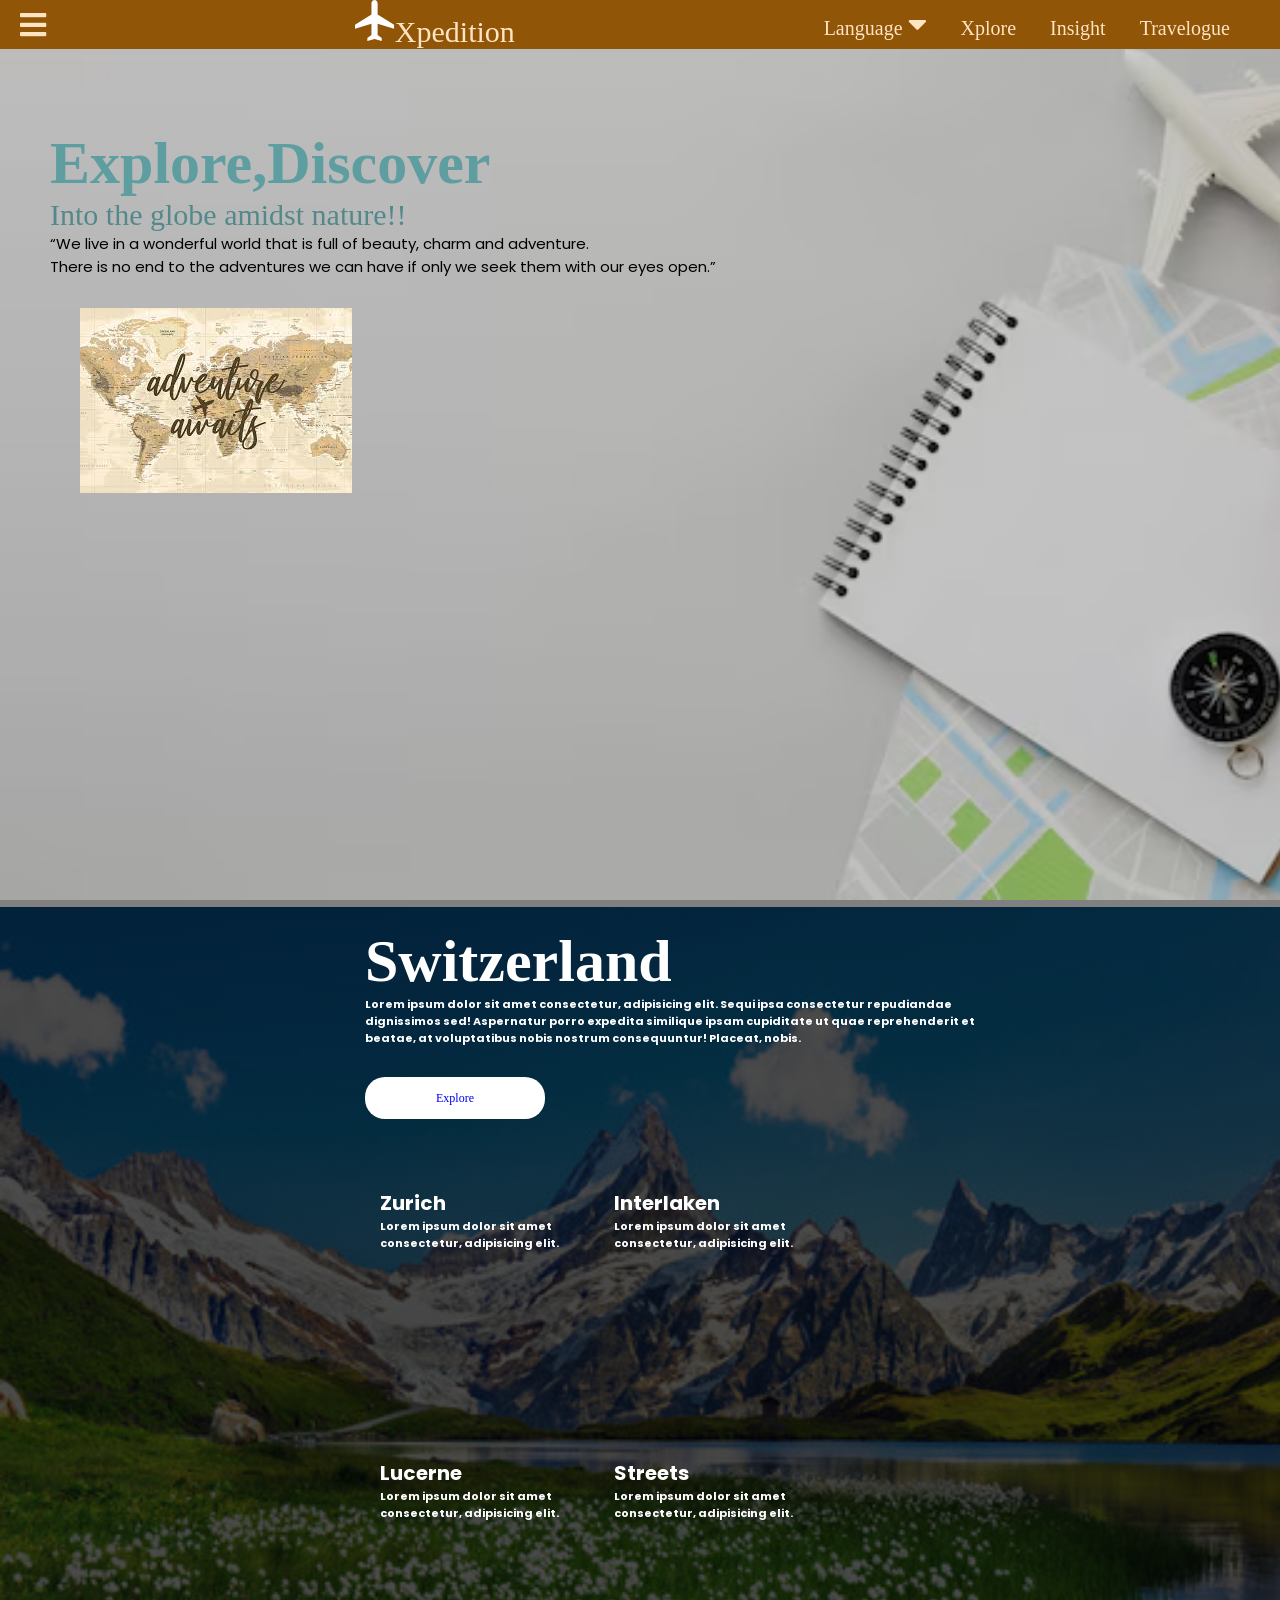
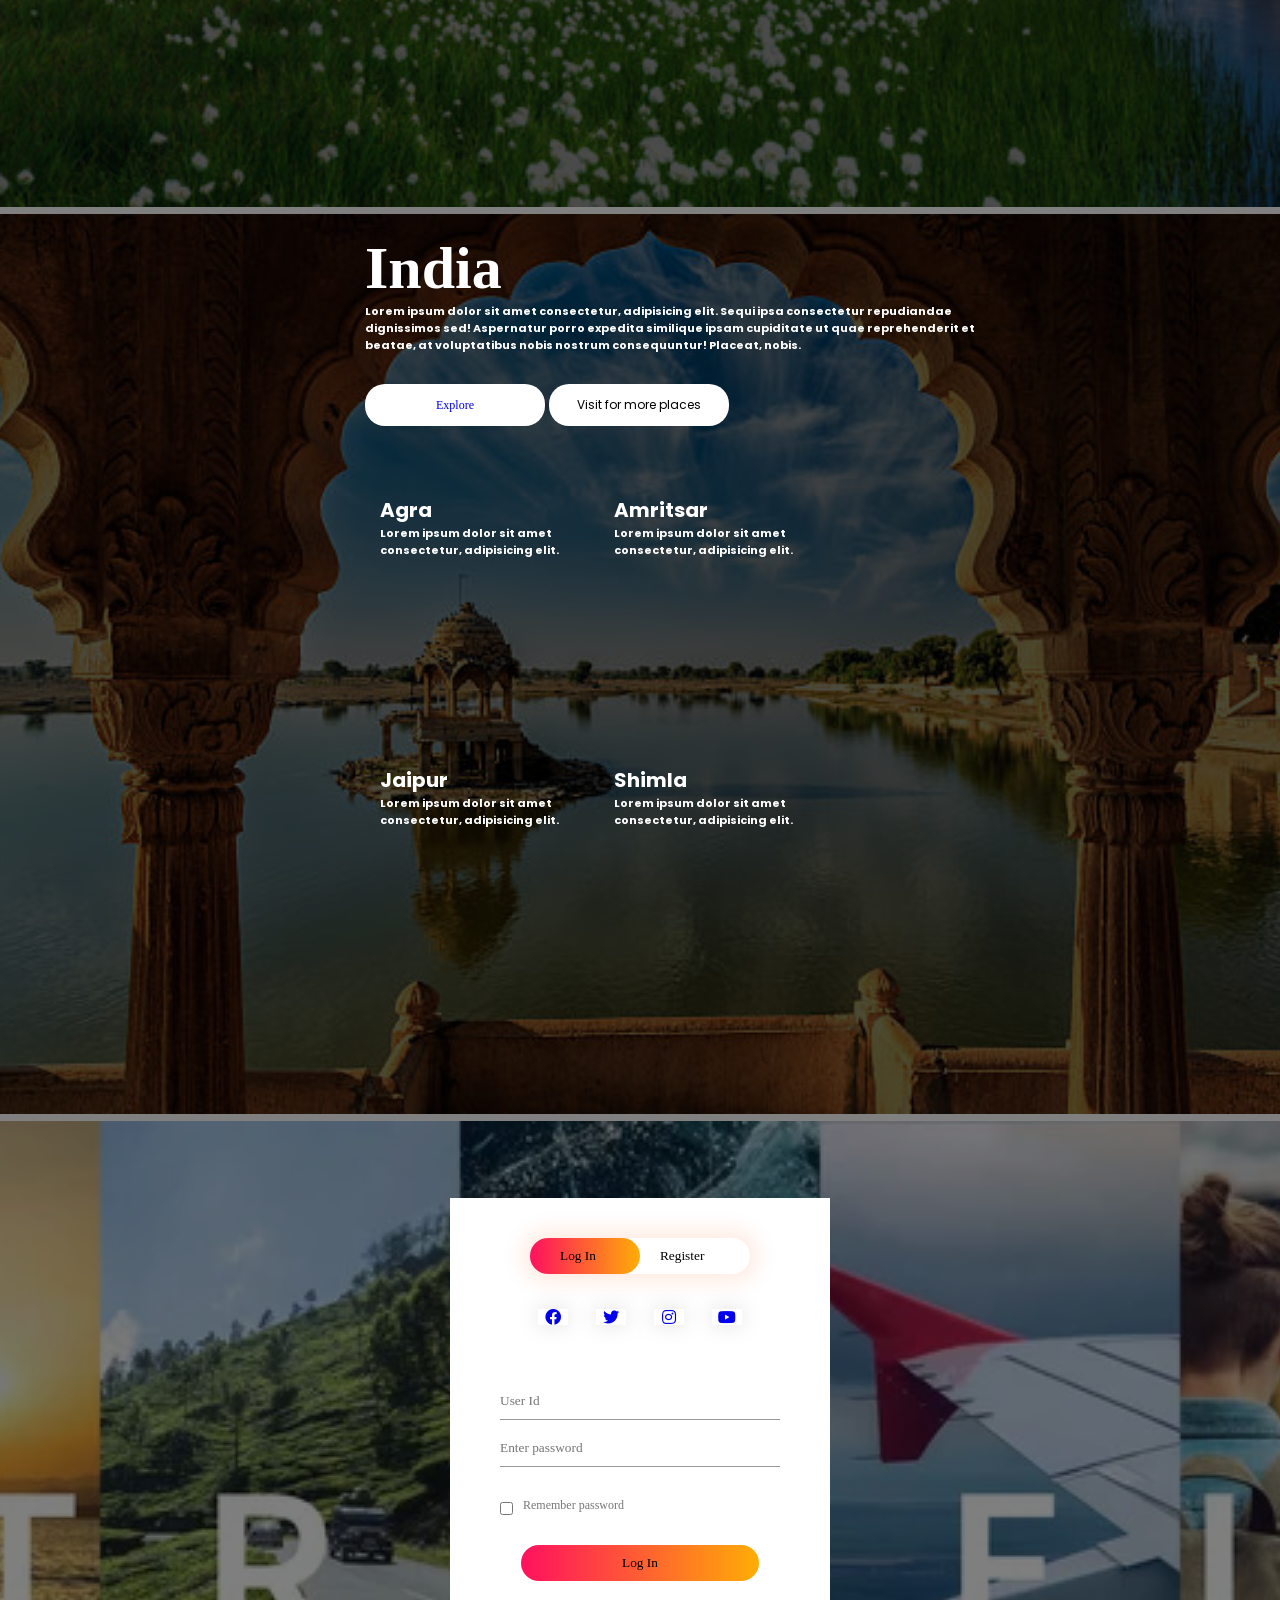
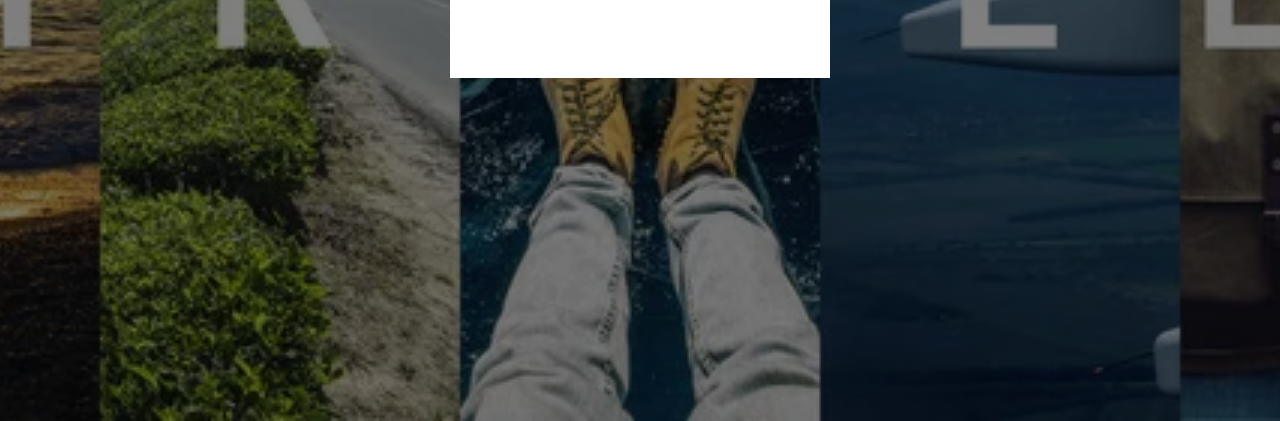
<file: index.html>
<!DOCTYPE html>
<html lang="en">
<head>
    <meta charset="UTF-8">
    <meta name="viewport" content="width=device-width, initial-scale=1.0">
    <title>Travel logs!!</title>
    <link rel="stylesheet" href="index.css">
    <link rel="stylesheet" href="https://cdnjs.cloudflare.com/ajax/libs/font-awesome/5.15.2/css/all.min.css"/>
</head>
<body>
    <div class="main">
        <nav class="navbar">
            <div class="nav">
                <li><i class="fas fa-bars"></i>
                    <div class="dropdown1" >
                        <ul>
                          <li><a href="#"><i class="fas fa-qrcode"></i>
                            Dashboard</a></li>
                          <li><a href="#"><i class="fas fa-link"></i>
                            Shortcuts</a></li>
                          <li><a href="#"><i class="fas fa-stream"></i>
                            Overview</a></li>
                          <li><a href="#"><i class="fas fa-sliders-h"></i>
                            Service</a></li>
                          <li><a href="#"><i class="fas fa-phone-volume"></i>
                            Contact</a></li>
                          <li><a href="#"><i class="fas fa-comments"></i>
                            Feedback</a></li>
                        </ul>
                    </div>
                </li>   
                <div class="logo"><a href="#" style="font-family: 'Times New Roman', Times, serif;">
                    <img src="icon.png" alt="">Xpedition</a></div>    
                <ul>
                    <li><a href="#">Language <i class="fas fa-caret-down"></i></a>
                        <div class="dropdown">
                            <ul>
                                <li><a href="#">English</a></li>
                                <li><a href="#">Hindi</a></li>
                                <li><a href="#">French</a></li>
                                <li><a href="#">Japanese</a></li>
                                <li><a href="#">Germany</a></li>
                            </ul>
                        </div>
                    </li>
                    <li><a href="#">Xplore</a></li>
                    <li><a href="#">Insight</a></li>
                    <li><a href="#">Travelogue</a></li>
                </ul>
            </div>
            
        </nav>
        <div class="contents">
            <h1 style="color: cadetblue;">Explore,Discover</h1>
            <h2>Into the globe amidst nature!!</h2>
            <p>“We live in a wonderful world that is full of beauty, charm and adventure.</p>
            <p> There is no end to the adventures we can have if only we seek them with our eyes open.”</p>
        </div>
        <div class="image">
            <img src="images.jpeg" alt="">
        </div>
    </div>
    <div class="line">  </div>
    <div class="container">  
        <div class="row">
            <div class="col">
                <h1>Switzerland</h1>
                <p>Lorem ipsum dolor sit amet consectetur, adipisicing elit. Sequi ipsa consectetur repudiandae dignissimos sed! Aspernatur porro expedita similique ipsam cupiditate ut quae reprehenderit et beatae, at voluptatibus nobis nostrum consequuntur!
                Placeat, nobis. </p>
                <button type="button"><a href="https://www.myswitzerland.com/en-in/">Explore</a></button>
            </div>
            <div class="col">
                <div class="card card1">
                    <h5>Zurich</h5>
                    <p>Lorem ipsum dolor sit amet consectetur, adipisicing elit.</p>
                </div>
                <div class="card card2">
                    <h5>Interlaken</h5>
                    <p>Lorem ipsum dolor sit amet consectetur, adipisicing elit.</p>
                </div>
                <div class="card card3">
                    <h5>Lucerne</h5>
                    <p>Lorem ipsum dolor sit amet consectetur, adipisicing elit.</p>
                </div>
                <div class="card card4">
                    <h5>Streets</h5>
                    <p>Lorem ipsum dolor sit amet consectetur, adipisicing elit.</p>
                </div>
            </div>
        </div>
    </div>
    <div class="line">  </div>
    <div class="container1">  
        <div class="row">
            <div class="col">
                <h1>India</h1>
                <p>Lorem ipsum dolor sit amet consectetur, adipisicing elit. Sequi ipsa consectetur repudiandae dignissimos sed! Aspernatur porro expedita similique ipsam cupiditate ut quae reprehenderit et beatae, at voluptatibus nobis nostrum consequuntur!
                Placeat, nobis. </p>
                <button type="button"><a href="https://www.indembassyhanoi.gov.in/page/tourism-in-india/">Explore</a></button>
                <button type="button1" class="btn1" ><a href="nxt_page.html" style="font-family:'Poppins',sans-serif; color: black;">Visit for more places</a></button>
            </div>
            <div class="col">
                <div class="card card11">
                    <h5>Agra</h5>
                    <p>Lorem ipsum dolor sit amet consectetur, adipisicing elit.</p>
                </div>
                <div class="card card12">
                    <h5>Amritsar</h5>
                    <p>Lorem ipsum dolor sit amet consectetur, adipisicing elit.</p>
                </div>
                <div class="card card13">
                    <h5>Jaipur</h5>
                    <p>Lorem ipsum dolor sit amet consectetur, adipisicing elit.</p>
                </div>
                <div class="card card14">
                    <h5>Shimla</h5>
                    <p>Lorem ipsum dolor sit amet consectetur, adipisicing elit.</p>
                </div>
            </div>
        </div>
    </div>
    <div class="line">  </div>
    <div class="login">
        <div class="form">
            <div class="btn-box">
                <div id="b1"></div>
                <button type="button" class="toggle" onclick="login()">Log In</button>
                <button type="button" class="toggle" onclick="register()">Register</button>
            </div>
            <div class="social_media">
                <a href="#"><i class="fab fa-facebook"></i></a>
                <a href="#"><i class="fab fa-twitter"></i></a>
                <a href="#"><i class="fab fa-instagram"></i></a>
                <a href="#"><i class="fab fa-youtube"></i></a>
            </div>
            <form id="login" class="input">
                <input type="text" class="input-field" placeholder="User Id" required>
                <input type="text" class="input-field" placeholder="Enter password" required>
                <input type="checkbox" class="checkbox"><span style="font-family: 'Times New Roman', Times, serif;">Remember password</span>
                <button type="submit" class="sub-btn">Log In</button>
            </form>
            <form id="register" class="input">
                <input type="text" class="input-field" placeholder="User Id" required>
                <input type="email" class="input-field" placeholder="Email Id" required>
                <input type="text" class="input-field" placeholder="Enter password" required>
                <input type="checkbox" class="checkbox"><span style="font-family: 'Times New Roman', Times, serif;">I agree to the terms and conditions</span>
                <button type="submit" class="sub-btn">Register</button>
            </form>
        </div>
    </div>
    <script>
        var x = document.getElementById("login");
        var y = document.getElementById("register");
        var z = document.getElementById("b1"); // Corrected this line
        
        function register() {
            x.style.left = "-400px";
            y.style.left = "50px";
            z.style.left = "110px";
        }
    
        function login() {
            x.style.left = "50px";
            y.style.left = "450px";
            z.style.left = "0";
        }
    </script>
    
</body>
</html>
</file>
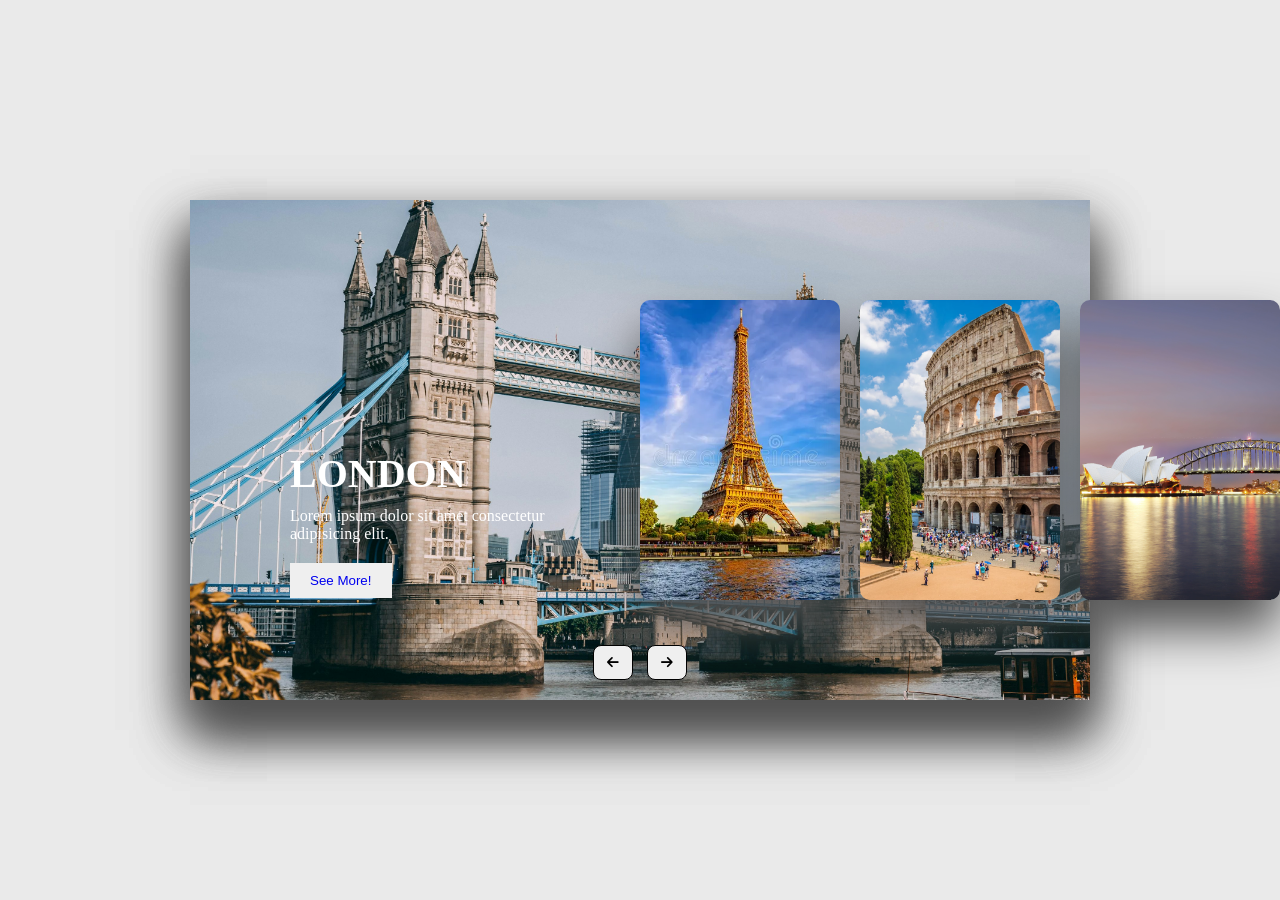
<file: nxt_page.html>
<!DOCTYPE html>
<html lang="en">
<head>
    <meta charset="UTF-8">
    <meta name="viewport" content="width=device-width, initial-scale=1.0">
    <title>More to Explore</title>
    <link rel="stylesheet" href="https://cdnjs.cloudflare.com/ajax/libs/font-awesome/6.6.0/css/all.min.css">
    <link rel="stylesheet" href="nxt.css">
</head>
<body>
    <div class="container">
        <div class="slide">
            <div class="items" style="background-image: url(mal.jpg);">
                <div class="contents">
                    <div class="name">Maldives</div>
                    <div class="des">Lorem ipsum dolor sit amet consectetur adipisicing elit. </div>
                    <button><a href="https://www.thrillophilia.com/countries/maldives">See More!</a></button>
                </div>
            </div>
            <div class="items" style="background-image: url(lon.jpeg);">
                <div class="contents">
                    <div class="name">London</div>
                    <div class="des">Lorem ipsum dolor sit amet consectetur adipisicing elit. </div>
                    <button><a href="https://www.visitlondon.com/">See More!</a></button>
                </div>
            </div>
            <div class="items" style="background-image: url(Paris.webp);">
                <div class="contents">
                    <div class="name">Paris</div>
                    <div class="des">Lorem ipsum dolor sit amet consectetur adipisicing elit. </div>
                    <button><a href="https://www.tripadvisor.in/Tourism-g187147-Paris_Ile_de_France-Vacations.html">See More!</a></button>
                </div>
            </div>
            <div class="items" style="background-image: url(rome.avif);">
                <div class="contents">
                    <div class="name">Rome</div>
                    <div class="des">Lorem ipsum dolor sit amet consectetur adipisicing elit. </div>
                    <button><a href="https://www.tripadvisor.in/Tourism-g187791-Rome_Lazio-Vacations.html">See More!</a></button>
                </div>
            </div>
            <div class="items" style="background-image: url(aus.jpg);">
                <div class="contents">
                    <div class="name">Australia</div>
                    <div class="des">Lorem ipsum dolor sit amet consectetur adipisicing elit. </div>
                    <button><a href="https://www.australia.com/en-in/travel-inspiration.html?gclid=Cj0KCQiAuou6BhDhARIsAIfgrn74qB4giqe_jsfMvnkeNQAWDfz-dSr3fFcBI_Xjs6wXLg8DsbJqk40aAqIQEALw_wcB&ef_id=Cj0KCQiAuou6BhDhARIsAIfgrn74qB4giqe_jsfMvnkeNQAWDfz-dSr3fFcBI_Xjs6wXLg8DsbJqk40aAqIQEALw_wcB:G:s&s_kwcid=AL!4635!3!721114964317!p!!g!!travel%20australia!21906554299!169040927983&utm_actcampaign=21906554299&gad_source=1">See More!</a></button>
                </div>
            </div>
            <div class="items" style="background-image: url(nethers.avif);">
                <div class="contents">
                    <div class="name">Netherland</div>
                    <div class="des">Lorem ipsum dolor sit amet consectetur adipisicing elit. </div>
                    <button><a href="https://www.tripadvisor.in/Tourism-g188553-The_Netherlands-Vacations.html">See More!</a></button>
                </div>
            </div>
            <div class="items" style="background-image: url(dubai.jpg);">
                <div class="contents">
                    <div class="name">Dubai</div>
                    <div class="des">Lorem ipsum dolor sit amet consectetur adipisicing elit. </div>
                    <button><a href="https://bigonetourism.com/dubai-attractions/?gad_source=1&gclid=Cj0KCQiAuou6BhDhARIsAIfgrn6NzSHcVi1bzHucljfn_EdxKBOwQfcZ3-F72NOyUX58lnNgS4aAVNUaAoZwEALw_wcB">See More!</a></button>
                </div>
            </div>
        </div>
        <div class="button">
            <button class="prev"><i class="fa-solid fa-arrow-left"></i></button>
            <button class="next"><i class="fa-solid fa-arrow-right"></i></button>
        </div>   
    </div>

    <script src="app.js"></script>
</body>
</html>
</file>
<file: index.css>
@import url('https://fonts.googleapis.com/css2?family=Poppins:ital,wght@0,100;0,200;0,300;0,400;0,500;0,600;0,700;0,800;0,900;1,100;1,200;1,300;1,400;1,500;1,600;1,700;1,800;1,900&display=swap');

* {
    padding: 0;
    margin: 0;
    text-decoration: none;
    list-style: none;
    font-family: "Grey Qo", cursive;
    box-sizing: border-box;
}

.main {
    background: linear-gradient(rgba(0, 0, 0, 0.2), rgba(0, 0, 0, 0.2)), url(travel.avif);
    position: relative;
    background-size: cover;
    height: 100vh;
    width: 100%;
}

.back {
    position: absolute;
    right: 0;
    bottom: 0;
    z-index: -1;
}

.navbar {
    background-color: rgb(145, 85, 7);
    padding-left: 20px;
    padding-right: 20px;
}

.nav {
    display: flex;
    align-items: center;
    justify-content: space-between;
    flex-wrap: wrap;
}

.logo a {
    font-size: 30px;
    color: bisque;
    font-weight: 500;
}

li {
    display: inline-block;
    position: relative;
}

li a {
    color: bisque;
    font-size: 20px;
    font-weight: 200;
    font-family: 'Times New Roman', Times, serif;
    margin-right: 30px;
    cursor: pointer;
    transition: all 0.3s linear;
}

li a:hover {
    color: chocolate;
}

.contents {
    margin-top: 80px;
    margin-left: 50px;
}

h1 {
    font-size: 50px;
    font-weight: 600;
}

h2 {
    color: rgb(83, 137, 139);
    font-size: 30px;
    font-weight: 400;
}

p {
    font-size: 15px;
    font-weight: 400;
    font-family: 'Poppins', sans-serif;
}

.image {
    padding-left: 80px;
    padding-top: 30px;
    cursor: pointer;
    transition: transform 0.5s;
    width: 40px;
}

.image:hover {
    transform: translateY(-10px);
}

.dropdown {
    display: none;
}

.nav ul li:hover .dropdown {
    display: block;
    position: absolute;
    left: 0;
    top: 100%;
    background-color: rgb(145, 85, 7);
}

.dropdown ul {
    display: block;
    margin: 10px;
}

.dropdown ul li {
    padding: 10px;
    width: 120px;
}

.nav li i {
    color: bisque;
    font-size: 30px;
    cursor: pointer;
}

.dropdown1 {
    display: none;
}

.nav li:hover .dropdown1 {
    display: block;
    position: absolute;
    left: 0;
    top: 100%;
    background-color: rgb(145, 85, 7);
}

.dropdown1 ul {
    display: block;
    margin: 10px;
}

.dropdown1 ul li {
    padding: 10px;
    width: 150px;
    font-family: 'Times New Roman', Times, serif;
}

.line {
    background-color: gray;
    height: 7px;
}

.container {
    width: 100%;
    height: 100vh;
    background: linear-gradient(rgba(0, 0, 0, 0.7), rgba(0, 0, 0, 0.7)), url(swi1.jpg);
    background-position: center;
    background-size: cover;
}

.row {
    display: flex;
    height: 90%;
    align-items: center;
    flex-wrap: wrap;
    justify-content: center;
}

.col {
    flex-basis: 50%;
    margin-left: 10vh;
}

h1 {
    color: white;
    font-size: 60px;
}

.col p {
    color: white;
    font-family: 'Poppins', sans-serif;
    font-size: 11px;
    font-weight: bold;
}

.row .col button {
    width: 180px;
    color: #000;
    font-size: 12px;
    font-family: 'Poppins', sans-serif;
    padding: 12px 0;
    background: #fff;
    border: 0;
    border-radius: 20px;
    outline: none;
    margin-top: 30px;
    cursor: pointer;
}

.btn1 a {
    width: 180px;
    color: #000;
    font-size: 12px;
    font-family: 'Poppins', sans-serif;
    padding: 12px 0;
    background: #fff;
    border: 0;
    border-radius: 20px;
    outline: none;
    margin-top: 30px;
    cursor: pointer;
    text-decoration: none;
}

.card {
    width: 200px;
    height: 230px;
    display: inline-block;
    border-radius: 10px;
    box-sizing: border-box;
    cursor: pointer;
    margin: 10px 15px;
    margin-top: 30px;
    background-position: center;
    background-size: cover;
    transition: transform 0.5s;
}

.card:hover {
    transform: translateY(-10px);
}

.col h5 {
    color: #fff;
    font-size: 20px;
    font-family: 'Poppins', sans-serif;
}

.container1 {
    width: 100%;
    height: 100vh;
    background: linear-gradient(rgba(0, 0, 0, 0.7), rgba(0, 0, 0, 0.7)), url(IND1.jpg);
    background-position: center;
    background-size: cover;
}

.login {
    background: linear-gradient(rgba(0, 0, 0, 0.5), rgba(0, 0, 0, 0.5)), url(login.jpg);
    position: absolute;
    background-position: center;
    background-size: cover;
    height: 100vh;
    width: 100%;
}

.form {
    width: 380px;
    height: 480px;
    position: relative;
    margin: 6% auto;
    background: #fff;
    padding: 5px;
    overflow: hidden;
}

.btn-box {
    width: 220px;
    margin: 35px auto;
    position: relative;
    box-shadow: 0 0 20px 9px #ff61241f;
    border-radius: 30px;
}

.toggle {
    padding: 10px 30px;
    cursor: pointer;
    background: transparent;
    border: 0;
    outline: none;
    position: relative;
    font-family: 'Times New Roman', Times, serif;
}

#b1 {
    top: 0;
    left: 0;
    position: absolute;
    width: 110px;
    height: 100%;
    background: linear-gradient(to right, #ff105f, #ffad06);
    border-radius: 30px;
    transition: 0.5s;
}

.social_media {
    margin: 30px auto;
    text-align: center;
}

.social_media i {
    width: 30px;
    margin: 0 12px;
    box-shadow: 0 0 20px 0 #7f7f7f3d;
    cursor: pointer;
}

.input {
    top: 180px;
    position: absolute;
    width: 280px;
    transition: 0.5s;
}

.input-field {
    width: 100%;
    padding: 10px 0;
    margin: 5px 0;
    border-left: 0;
    border-top: 0;
    border-right: 0;
    border-bottom: 1px solid #999;
    outline: none;
    background: transparent;
    font-family: 'Times New Roman', Times, serif;
}

.sub-btn {
    width: 85%;
    padding: 10px 30px;
    cursor: pointer;
    display: block;
    margin: auto;
    background: linear-gradient(to right, #ff105f, #ffad06);
    border: 0;
    outline: none;
    border-radius: 30px;
    font-family: 'Times New Roman', Times, serif;
}

.checkbox {
    margin: 30px 10px 30px 0;
}

.input span {
    color: #777;
    font-size: 12px;
    bottom: 68px;
    position: absolute;
}

#login {
    left: 50px;
}

#register {
    left: 450px;
}

a {
    text-decoration: none;
}

/* Responsive Design */
@media (max-width: 1200px) {
    .col {
        flex-basis: 100%;
        margin-left: 0;
        text-align: center;
    }

    .row {
        flex-direction: column;
    }

    .card {
        width: 100%;
    }

    .contents {
        margin-left: 0;
        text-align: center;
    }
}

@media (max-width: 768px) {
    .navbar {
        padding-left: 10px;
        padding-right: 10px;
    }

    .logo a {
        font-size: 24px;
    }

    li a {
        font-size: 18px;
        margin-right: 15px;
    }

    .h1 {
        font-size: 40px;
    }

    .col p {
        font-size: 10px;
    }

    .form {
        width: 90%;
    }
}

@media (max-width: 480px) {
    .form {
        width: 90%;
        height: auto;
    }

    .input {
        width: 100%;
    }

    .toggle {
        padding: 10px 20px;
    }

    .btn-box {
        width: 180px;
    }

    .contents {
        margin-top: 20px;
    }

    h1 {
        font-size: 30px;
    }

    li a {
        font-size: 14px;
    }

    .row .col button, .btn1 a {
        width: 150px;
        font-size: 10px;
    }

    .image {
        padding-left: 40px;
        width: 30px;
    }
}
</file>
<file: nxt.css>
@import url('https://fonts.googleapis.com/css2?family=Poppins:ital,wght@0,100;0,200;0,300;0,400;0,500;0,600;0,700;0,800;0,900;1,100;1,200;1,300;1,400;1,500;1,600;1,700;1,800;1,900&display=swap');

*{
    margin: 0;
    padding: 0;
    box-sizing: border-box;
}

body{
    background: #eaeaea;
}

.container{
    position: absolute;
    top: 50%;
    left: 50%;
    transform: translate(-50%,-50%);
    width: 900px;
    height: 500px;
    background: #f5f5f5;
    box-shadow: 0 30px 50px #dbdbdb;
}

.container .slide .items{
    width: 200px;
    height: 300px;
    position: absolute;
    top: 20%;
    transform: translate(0 -50%);
    border-radius: 10px;
    box-shadow: 0 30px 50px #505050;
    background-position: 50% 50%;
    background-size: cover;
    display: inline-block;
    transition: 0.5s;
}

.slide .items:nth-child(1),
.slide .items:nth-child(2){
    top: 0;
    left: 0;
    transform: translate(0,0);
    border-radius: 0;
    width: 100%;
    height: 100%;
}

.slide .items:nth-child(3){
    left: 50%;
}

.slide .items:nth-child(4){
    left: calc(50% + 220px);
}

.slide .items:nth-child(5){
    left: calc(50% + 440px);
}

.slide .items:nth-child(n + 6){
    left: calc(50% + 660px);
    opacity: 0;
}

.items .contents{
    position: absolute;
    top: 50%;
    left: 100px;
    width: 300px;
    text-align: left;
    color: white;
    transform: translate(0 -50%);
    font-style: "Grey Qo", cursive;
    display: none;
}

.slide .items:nth-child(2) .contents{
    display: block;
}

.contents .name{
    font-size: 40px;
    text-transform: uppercase;
    font-weight: bold;
    opacity: 0;
    animation: animate 1s ease-in-out 1 forwards;
}

.contents .des{
    margin-top: 10px;
    margin-bottom: 20px;
    opacity: 0;
    animation: animate 1s ease-in-out 0.3s 1 forwards;
}

.contents button{
    padding: 10px 20px;
    border: none;
    cursor: pointer;
    opacity: 0;
    animation: animate 1s ease-in-out 0.6s 1 forwards;
}

@keyframes animate {
    from{
        opacity: 0;
        transform: translate(0 100px);
        filter: blur(33px);
    }

    to{
        opacity: 1;
        transform: translate(0);
        filter: blur(0); 
    }
}

.button{
    width: 100%;
    text-align: center;
    position: absolute;
    bottom: 20px;
}

.button button{
    width: 40px;
    height: 35px;
    border-radius: 8px;
    border: none;
    cursor: pointer;
    margin: 0 5px;
    border: 1px solid #000;
    transition: 0.3s;
}

.button button:hover{
    background: #ababab;
    color: #fff;
}

a{
    text-decoration: none;
}
</file>
